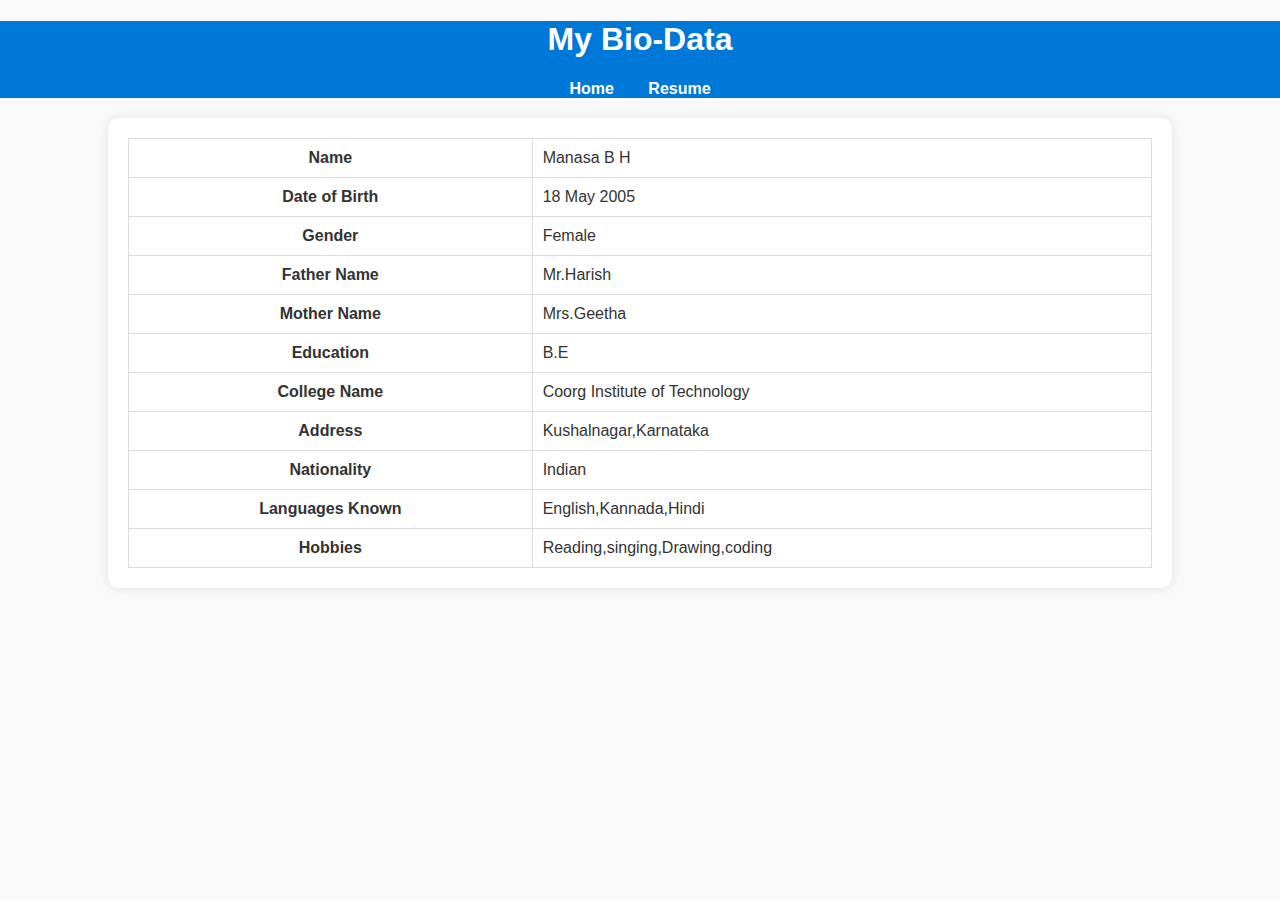
<file: Biodata.html>
<!DOCTYPE HTML>
<html lang="en">
    <head>
        <meta charset="UTF-8">
        <meta name="viewport" content="width=device-width,initial-scale=1.0">
        <title>Bio-data</title>
        <link rel="stylesheet" href="Style.css">
    </head>
    <body>
        <header>
            <h1>My Bio-Data</h1>
            <nav>
                <a href="index.html">Home</a>
                 <a href="resume.html">Resume</a>
            </nav>
        </header>
        <section class="BIODATA">
            <table>
                <tr><th>Name</th><td>Manasa B H</td></tr>
                <tr><th>Date of Birth</th><td>18 May 2005</td></tr>
                <tr><th>Gender</th><td>Female</td></tr>
                <tr><th>Father Name</th><td>Mr.Harish</td></tr>
                <tr><th>Mother Name</th><td>Mrs.Geetha</td></tr>
                <tr><th>Education</th><td>B.E</td></tr>
                <tr><th>College Name</th><td>Coorg Institute of Technology</td></tr>
                <tr><th>Address</th><td>Kushalnagar,Karnataka</td></tr>
                <tr><th>Nationality</th><td>Indian</td></tr>
                <tr><th>Languages Known</th><td>English,Kannada,Hindi</td></tr>
                <tr><th>Hobbies</th><td>Reading,singing,Drawing,coding</td></tr>


            </table>
        </section>
    </body>
</html>
</file>
<file: Style.css>
body{
    font-family:'Poppins',sans-serif;
    margin:0;
    padding:0;
    background:#f9f9f9;
    color:#333;
}

header{
    background:#0078d7;
    color:white;
    padding:15x;
    text-align:center;
}

nav a{
    color: white;
    margin: 0 15px;
    text-decoration: none;
    font-weight: bold;
}

nov a: hover {
    text-decoration:underline;

}

section{
    padding: 20px;
    background:white;
    margin: 20px auto;
    width:80%;
    border-radius:10px;
    box-shadow: 0 0 10px rgba(0,0,0,0.1);
}

table{
    width:100%;
    border-collapse: collapse;

}


th,td{
    padding:10px;
    border:1px solid #ddd;
}

footer{
    background: #333;
    color: white;
    text-align: center;
    padding: 10px;
}
</file>
